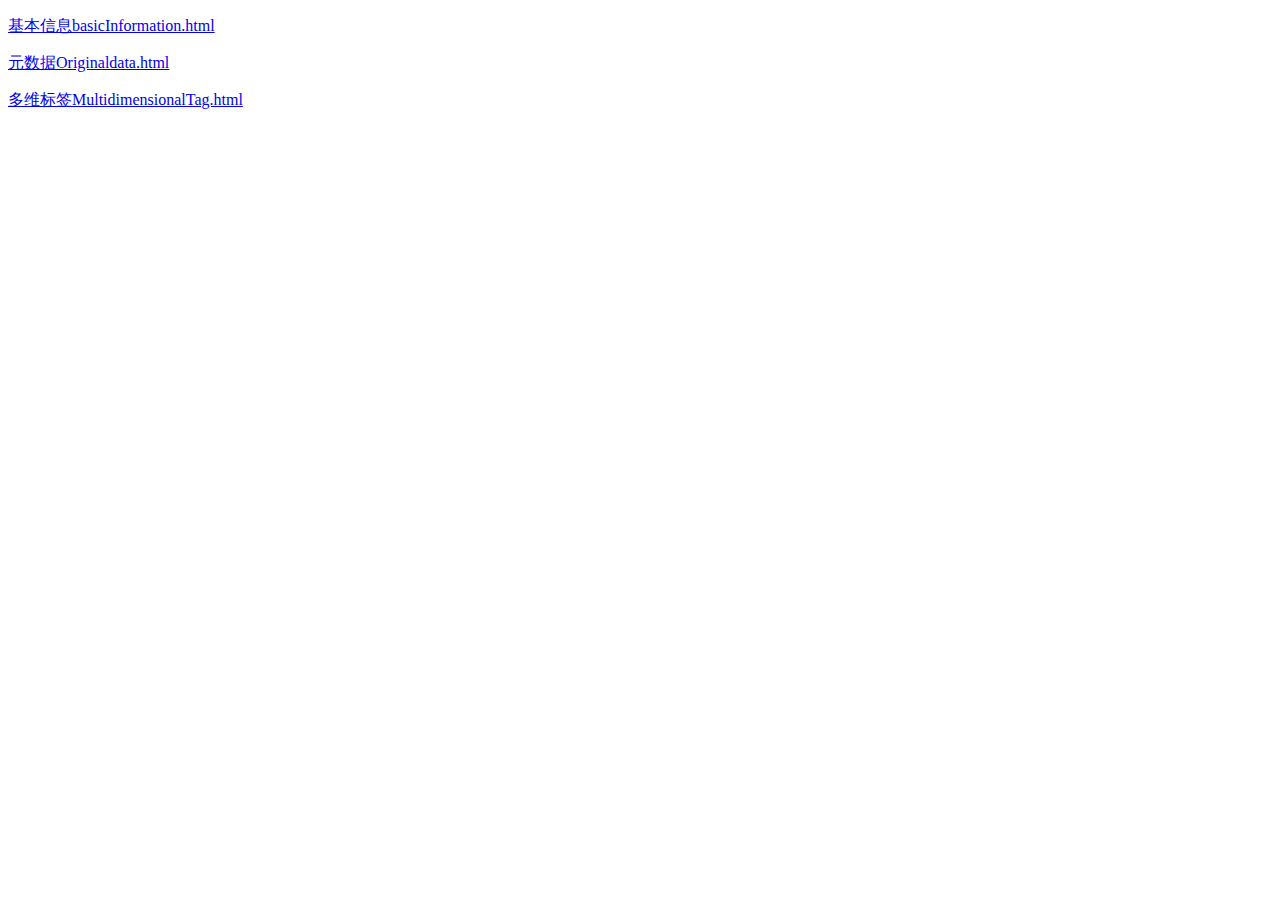
<file: web/page/index.html>
<!DOCTYPE html PUBLIC "-//W3C//DTD XHTML 1.0 Transitional//EN" "http://www.w3.org/TR/xhtml1/DTD/xhtml1-transitional.dtd">
<html xmlns="http://www.w3.org/1999/xhtml">
<head>
<meta http-equiv="Content-Type" content="text/html; charset=utf-8" />
<title>页面地图</title>
</head>

<body>
<p><a href="basicInformation.html" target="_blank">基本信息basicInformation.html</a></p>
<p><a href="Originaldata.html" target="_blank">元数据Originaldata.html</a></p>
<p><a href="MultidimensionalTag.html" target="_blank">多维标签MultidimensionalTag.html</a></p>
</body>
</html>
</file>
